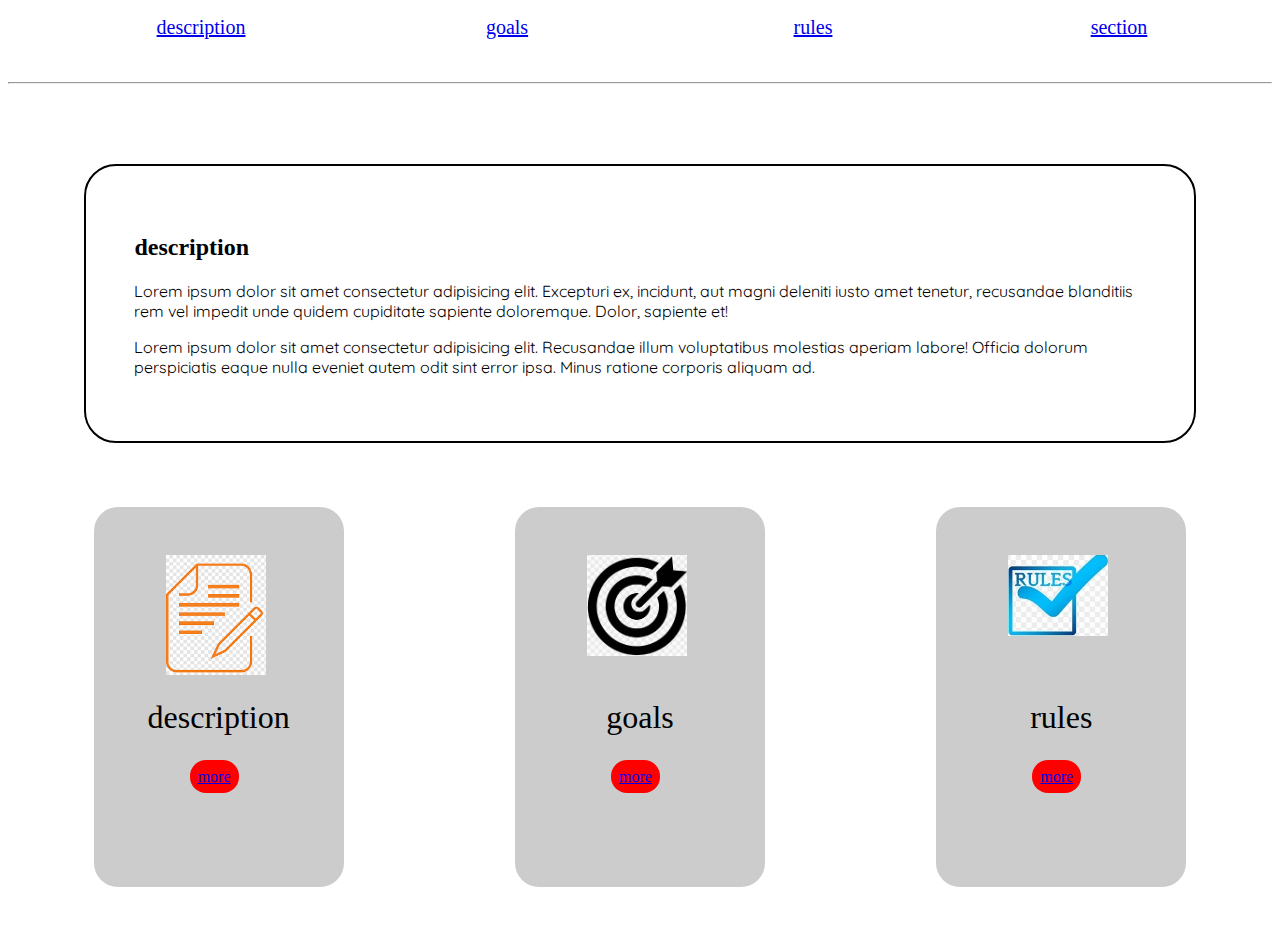
<file: index.html>
<!DOCTYPE html>
<html lang="en">
<head>
    <meta charset="UTF-8">
    <meta http-equiv="X-UA-Compatible" content="IE=edge">
    <meta name="viewport" content="width=device-width, initial-scale=1.0">
    <link rel="stylesheet" href="style.css">
    <title>make website</title>
</head>
<body>
    
<header>
    <nav class="navbar">
        <ul>
            <li class="items"><a href="index.html">description</a></li>
            <li class="items"><a href="goals.html">goals</a></li>
            <li class="items"><a href="rules.html">rules</a></li>
            <li class="items"><a href="section.html">section</a></li>
        </ul>
    </nav>
</header>
<hr>
<main>
    <section class="txt-parent">
        <h2>description</h2>
        <p class="txt">Lorem ipsum dolor sit amet consectetur adipisicing elit. Excepturi ex, incidunt, aut magni deleniti iusto amet tenetur, recusandae blanditiis rem vel impedit unde quidem cupiditate sapiente doloremque. Dolor, sapiente et!</p>

        <p class="txt">Lorem ipsum dolor sit amet consectetur adipisicing elit. Recusandae illum voluptatibus molestias aperiam labore! Officia dolorum perspiciatis eaque nulla eveniet autem odit sint error ipsa. Minus ratione corporis aliquam ad.</p>
    </section>

    <section class="boxs">
        <section class="box">
            <img src="img/description.png" alt="description" class="img">
            <p class="text-box">description</p>
            <a href="#" class="a-txt">more</a>
        </section>
        <section class="box">
            <img src="img/goals.png" alt="goals" class="img">
            <p class="text-box">goals</p>
            <a href="#" class="a-txt">more</a>
        </section>
        <section class="box">
            <img src="img/rules.png" alt="rules" class="img">
            <p class="text-box">rules</p>
            <a href="#" class="a-txt">more</a>
        </section>
    </section>

</main>



</body>
</html>
</file>
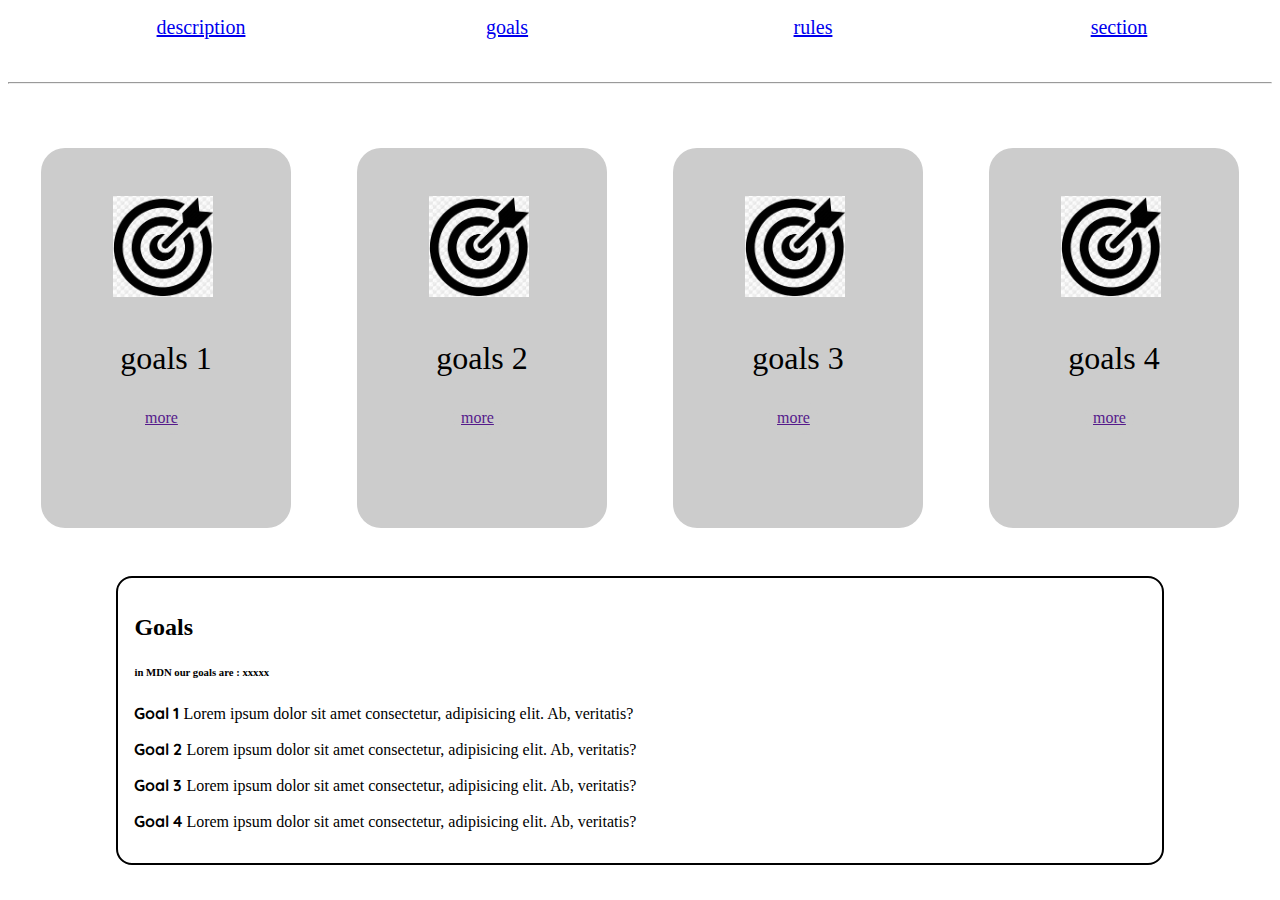
<file: goals.html>
<!DOCTYPE html>
<html lang="en">
<head>
    <meta charset="UTF-8">
    <meta http-equiv="X-UA-Compatible" content="IE=edge">
    <meta name="viewport" content="width=device-width, initial-scale=1.0">
    <link rel="stylesheet" href="style.css">
    <title>Document</title>
</head>
<body>
    
    <header>
        <nav class="navbar">
            <ul>
                <li class="items"><a href="index.html">description</a></li>
                <li class="items"><a href="goals.html">goals</a></li>
                <li class="items"><a href="rules.html">rules</a></li>
                <li class="items"><a href="section.html">section</a></li>
            </ul>
        </nav>
    </header>
    <hr>

    <section class="boxs">
        <section class="box">
            <img src="img/goals.png" alt="" class="img">
            <p class="text-box">goals 1</p>
            <a href="" class="a-txt" id="gtxt">more</a>
        </section>
        <section class="box">
            <img src="img/goals.png" alt="" class="img">
            <p class="text-box">goals 2</p>
            <a href="" class="a-txt" id="gtxt">more</a>
        </section>
        <section class="box">
            <img src="img/goals.png" alt="" class="img">
            <p class="text-box">goals 3</p>
            <a href="" class="a-txt" id="gtxt">more</a>
        </section>
        <section class="box">
            <img src="img/goals.png" alt="" class="img">
            <p class="text-box">goals 4</p>
            <a href="" class="a-txt" id="gtxt">more</a>
        </section>
    </section>

    <main class="main">
        <section class="container">
            <h2>Goals </h2>
            <h6>in MDN our goals are : xxxxx</h6>
            <p class="container-txt"><span>Goal 1</span> Lorem ipsum dolor sit amet consectetur, adipisicing elit. Ab, veritatis?</p>
            <p class="container-txt"><span>Goal 2</span> Lorem ipsum dolor sit amet consectetur, adipisicing elit. Ab, veritatis?</p>
            <p class="container-txt"><span>Goal 3</span> Lorem ipsum dolor sit amet consectetur, adipisicing elit. Ab, veritatis?</p>
            <p class="container-txt"><span>Goal 4</span> Lorem ipsum dolor sit amet consectetur, adipisicing elit. Ab, veritatis?</p>
        </section>
    </main>

</body>
</html>
</file>
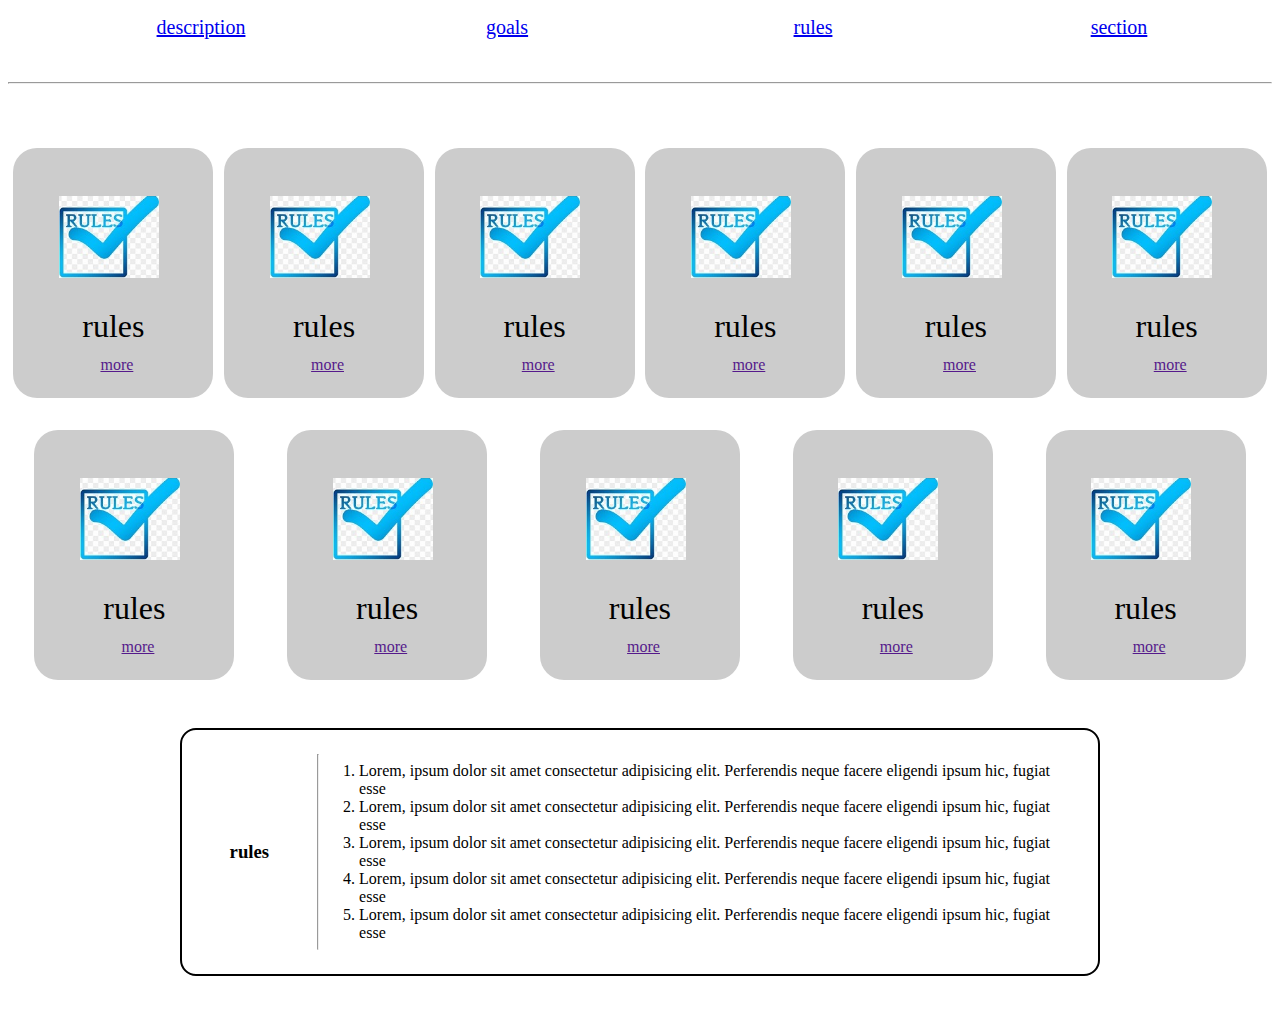
<file: rules.html>
<!DOCTYPE html>
<html lang="en">
<head>
    <meta charset="UTF-8">
    <meta http-equiv="X-UA-Compatible" content="IE=edge">
    <meta name="viewport" content="width=device-width, initial-scale=1.0">
   <link rel="stylesheet" href="rules.css">
    <link rel="stylesheet" href="style.css">
    <title>Document</title>
</head>
<body>
    <header>
        <nav class="navbar">
            <ul>
                <li class="items"><a href="index.html">description</a></li>
                <li class="items"><a href="goals.html">goals</a></li>
                <li class="items"><a href="rules.html">rules</a></li>
                <li class="items"><a href="section.html">section</a></li>
            </ul>
        </nav>
    </header>
    <hr>

    <section class="boxs">
        <section class="box" id="tiny-box">
            <img src="img/rules.png" alt="" class="img">
            <p class="text-box">rules</p>
            <a href="" id="a-txt">more</a>
        </section>
        <section class="box" id="tiny-box">
            <img src="img/rules.png" alt="" class="img">
            <p class="text-box">rules</p>
            <a href="" id="a-txt">more</a>
        </section>
        <section class="box" id="tiny-box">
            <img src="img/rules.png" alt="" class="img">
            <p class="text-box">rules</p>
            <a href="" id="a-txt">more</a>
        </section>
        <section class="box" id="tiny-box">
            <img src="img/rules.png" alt="" class="img">
            <p class="text-box">rules</p>
            <a href="" id="a-txt">more</a>
        </section>
        <section class="box" id="tiny-box">
            <img src="img/rules.png" alt="" class="img">
            <p class="text-box">rules</p>
            <a href="" id="a-txt">more</a>
        </section>
        <section class="box" id="tiny-box">
            <img src="img/rules.png" alt="" class="img">
            <p class="text-box">rules</p>
            <a href="" id="a-txt">more</a>
        </section>
        <section class="box" id="tiny-box">
            <img src="img/rules.png" alt="" class="img">
            <p class="text-box">rules</p>
            <a href="" id="a-txt">more</a>
        </section>
        <section class="box" id="tiny-box">
            <img src="img/rules.png" alt="" class="img">
            <p class="text-box">rules</p>
            <a href="" id="a-txt">more</a>
        </section>
        <section class="box" id="tiny-box">
            <img src="img/rules.png" alt="" class="img">
            <p class="text-box">rules</p>
            <a href="" id="a-txt">more</a>
        </section>
        <section class="box" id="tiny-box">
            <img src="img/rules.png" alt="" class="img">
            <p class="text-box">rules</p>
            <a href="" id="a-txt">more</a>
        </section>
        <section class="box" id="tiny-box">
            <img src="img/rules.png" alt="" class="img">
            <p class="text-box">rules</p>
            <a href="" id="a-txt">more</a>
        </section>

    </section>







<main id="container">
<h3 id="con-header">rules</h3>
<hr>
<ol>
    <li>Lorem, ipsum dolor sit amet consectetur adipisicing elit. Perferendis neque facere eligendi ipsum hic, fugiat esse </li>
    <li>Lorem, ipsum dolor sit amet consectetur adipisicing elit. Perferendis neque facere eligendi ipsum hic, fugiat esse </li>
    <li>Lorem, ipsum dolor sit amet consectetur adipisicing elit. Perferendis neque facere eligendi ipsum hic, fugiat esse </li>
    <li>Lorem, ipsum dolor sit amet consectetur adipisicing elit. Perferendis neque facere eligendi ipsum hic, fugiat esse </li>
    <li>Lorem, ipsum dolor sit amet consectetur adipisicing elit. Perferendis neque facere eligendi ipsum hic, fugiat esse </li>
</ol>
</main>












</body>
</html>
</file>
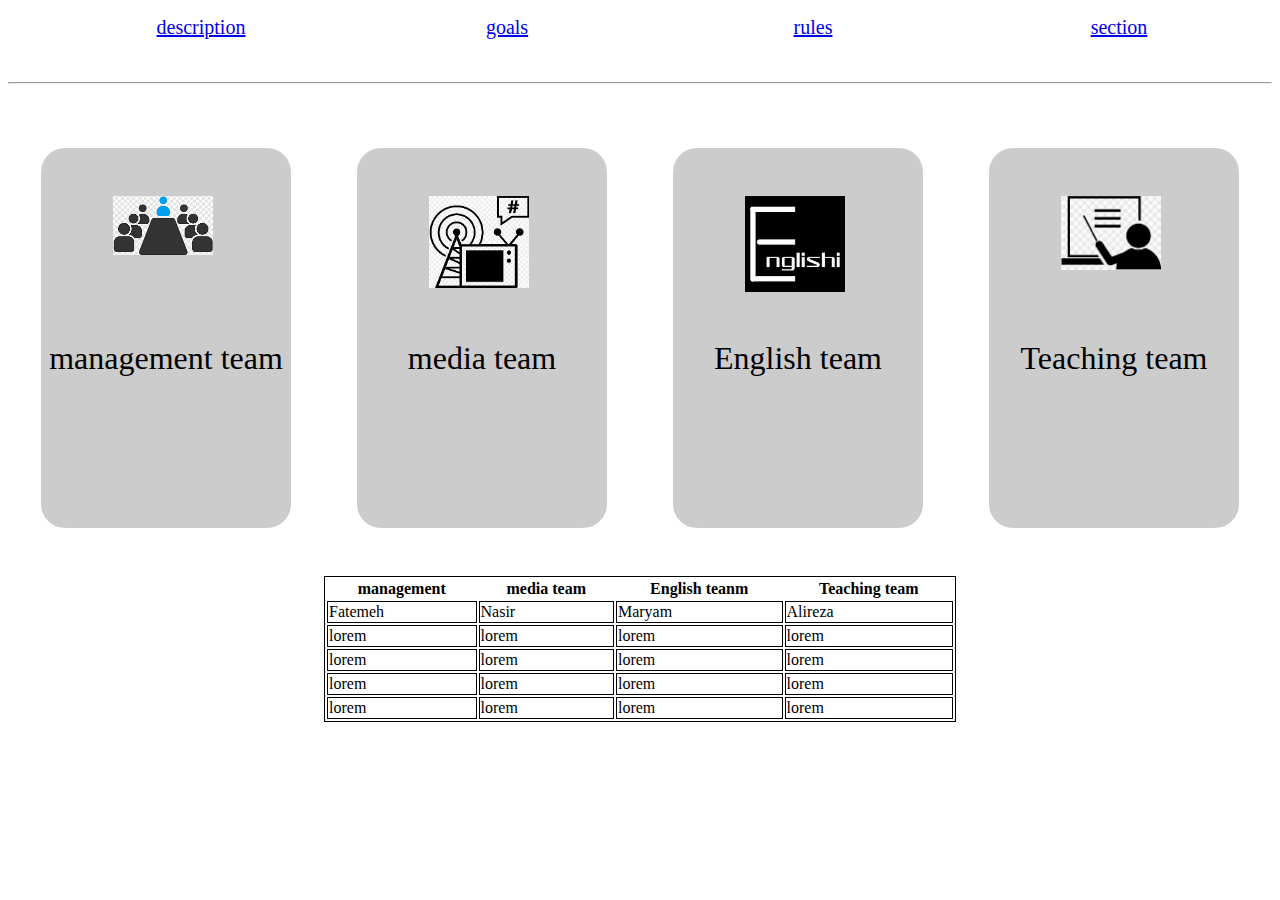
<file: section.html>
<!DOCTYPE html>
<html lang="en">
<head>
    <meta charset="UTF-8">
    <meta http-equiv="X-UA-Compatible" content="IE=edge">
    <meta name="viewport" content="width=device-width, initial-scale=1.0">
    <link rel="stylesheet" href="style.css">
    <title>Document</title>
</head>
<body>
    
    <header>
        <nav class="navbar">
            <ul>
                <li class="items"><a href="index.html">description</a></li>
                <li class="items"><a href="goals.html">goals</a></li>
                <li class="items"><a href="rules.html">rules</a></li>
                <li class="items"><a href="section.html">section</a></li>
            </ul>
        </nav>
    </header>
    <hr>

    <main class="boxs">
        <section class="box">
            <img src="img/management.png" alt="" class="img">
            <p class="text-box">management team</p>
        </section>
        <section class="box">
            <img src="img/media.jpg" alt="" class="img">
            <p class="text-box">media team</p>
        </section>
        <section class="box">
            <img src="img/english.jpg" alt="" class="img">
            <p class="text-box">English team</p>
        </section>
        <section class="box">
            <img src="img/teaching.png" alt="" class="img">
            <p class="text-box">Teaching team</p>
        </section>










        
    </main>

    <section>
        <table class="tbl">
            <thead>
                <tr>
                    <th>management</th>
                    <th>media team</th>
                    <th>English teanm</th>
                    <th>Teaching team</th>
                </tr>
            </thead>
            <tbody>
                <tr>
                    <td>Fatemeh</td>
                    <td>Nasir</td>
                    <td>Maryam</td>
                    <td>Alireza</td>
                </tr>
                <tr>
                    <td>lorem</td>
                    <td>lorem</td>
                    <td>lorem</td>
                    <td>lorem</td>
                </tr>
                <tr>
                    <td>lorem</td>
                    <td>lorem</td>
                    <td>lorem</td>
                    <td>lorem</td>
                </tr>
                <tr>
                    <td>lorem</td>
                    <td>lorem</td>
                    <td>lorem</td>
                    <td>lorem</td>
                </tr>
                
            </tbody>
            <tfoot>
                <tr>
                    <td>lorem</td>
                    <td>lorem</td>
                    <td>lorem</td>
                    <td>lorem</td>
                </tr>
            </tfoot>
        </table>
    </section>




</body>
</html>
</file>
<file: style.css>
@import url('https://fonts.googleapis.com/css2?family=Quicksand&display=swap');





/* .navbar{
    display: flex;
    justify-content: ;
} */

.navbar ul {
    list-style-type: none;
    display: flex;
    /* justify-content: center; */
    text-align: center;


}

.navbar ul li{
    margin: auto; 
     font-size: 20px;
     width: 100px;
     height: 50px;
}


/* main   */


.txt-parent{
    border: 2px solid black;
    width: 80%;
    margin: auto;
    margin-top: 5rem;
    padding: 3rem;
    border-radius: 2rem;
}
.txt{
    font-family: 'Quicksand', sans-serif ;
}

.img{
    width: 100px;
    background: none;
    margin-left: 4.5rem;
    position: absolute;
    margin-top: 3rem;
    
}
.boxs{
    display: flex;
    flex-wrap: wrap;
    
    margin-top: 2rem;    margin-bottom: 3rem;

}
.box{
    width: 250px;
    height: 380px;
    background-color: #ccc;
    margin: auto;
    border-radius: 1.5rem;
    margin-top: 2rem;
    position: relative;
}
.text-box{
  text-align: center;
  margin-top: 12rem;
  font-size: 2rem;



}
.a-txt{
    background-color: red;
    border-radius: 1rem;
    padding: .5rem;
    margin-left: 6rem;
}

/*              tables           */


table{
    border: 1px solid black;
    margin: auto;
    margin-bottom: 5rem;
    width: 50%;
}
td{
    border: 1px solid black;
}


/*               goals            */

#gtxt{
    border-radius: 1rem;
    padding: .5rem;
    margin-left: 6rem;
    background-color: #ccc;
}


.main{
    margin:  0 auto;
    width: 80%;
    border: 2px solid black;
    padding: 1rem;
    border-radius: 1rem;
}
.container-txt  span{
    /* font-size: 20px; */
    font-weight: 800;
    font-family: 'Quicksand', sans-serif ;;
}
</file>
<file: rules.css>
/*                  rules        */


#tiny-box{
    /* width: 100px;
    height: 100px; */
    justify-content: space-between;
    width: 200px;
    height: 250px;
    flex-wrap: wrap;
}
.box{
    position: relative;
}
#tiny-box p{
    margin: auto;
    text-align: center;
    /* align-content: center; */
    margin-top:10rem; 
}
.img{
    position: absolute;
    right: 3.4rem;
}
#a-txt{
    /* align-content: center; */
    background-color: #ccc;
    /* text-align: center; */
    position: absolute;
    bottom: 1rem;
    right: 4.5rem;
    padding: .5rem;
    /* margin-left: 6rem; */
}
#container{
    display: flex;
    width: 70%;
    /* justify-content: center; */
    margin: auto;
    border: 2px solid black;
    border-radius: 1rem;
    padding-right: 2rem;
    padding-bottom: 1rem;
    padding-top: 1rem;
    margin-bottom: 3rem;
}

#con-header{
    text-align: center;
    align-items: center;
    margin: auto 3rem;
}
</file>
